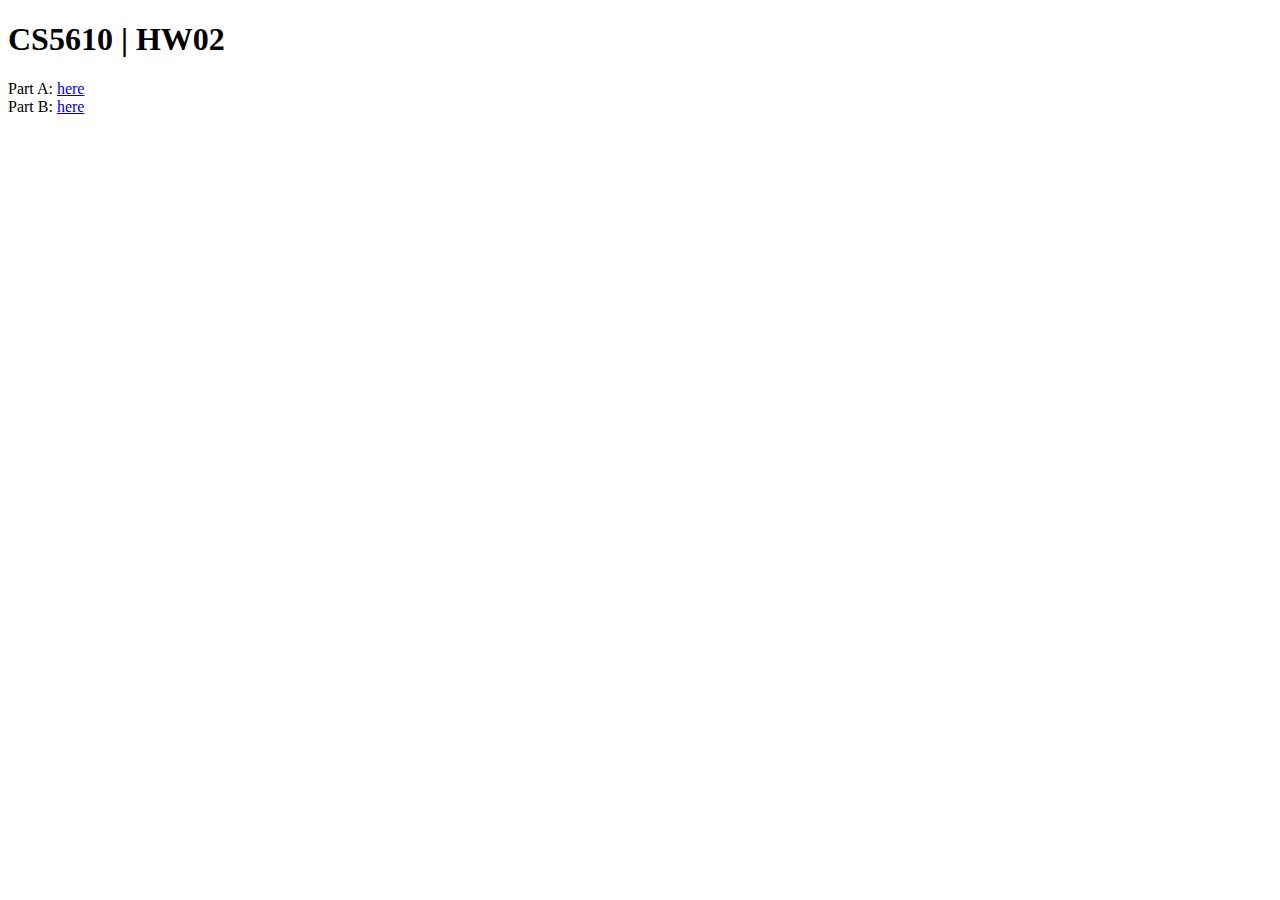
<file: index.html>
<!DOCTYPE html>
<html>
	<head>
		<title>CS5610 | HW02</title>
	</head>
	<body>
		<h1>CS5610 | HW02</h1>
		<p>
			Part A: <a href="animal.html">here</a>
			<br>Part B: <a href="calc.html">here</a>
		</p>

	</body>
</html>
</file>
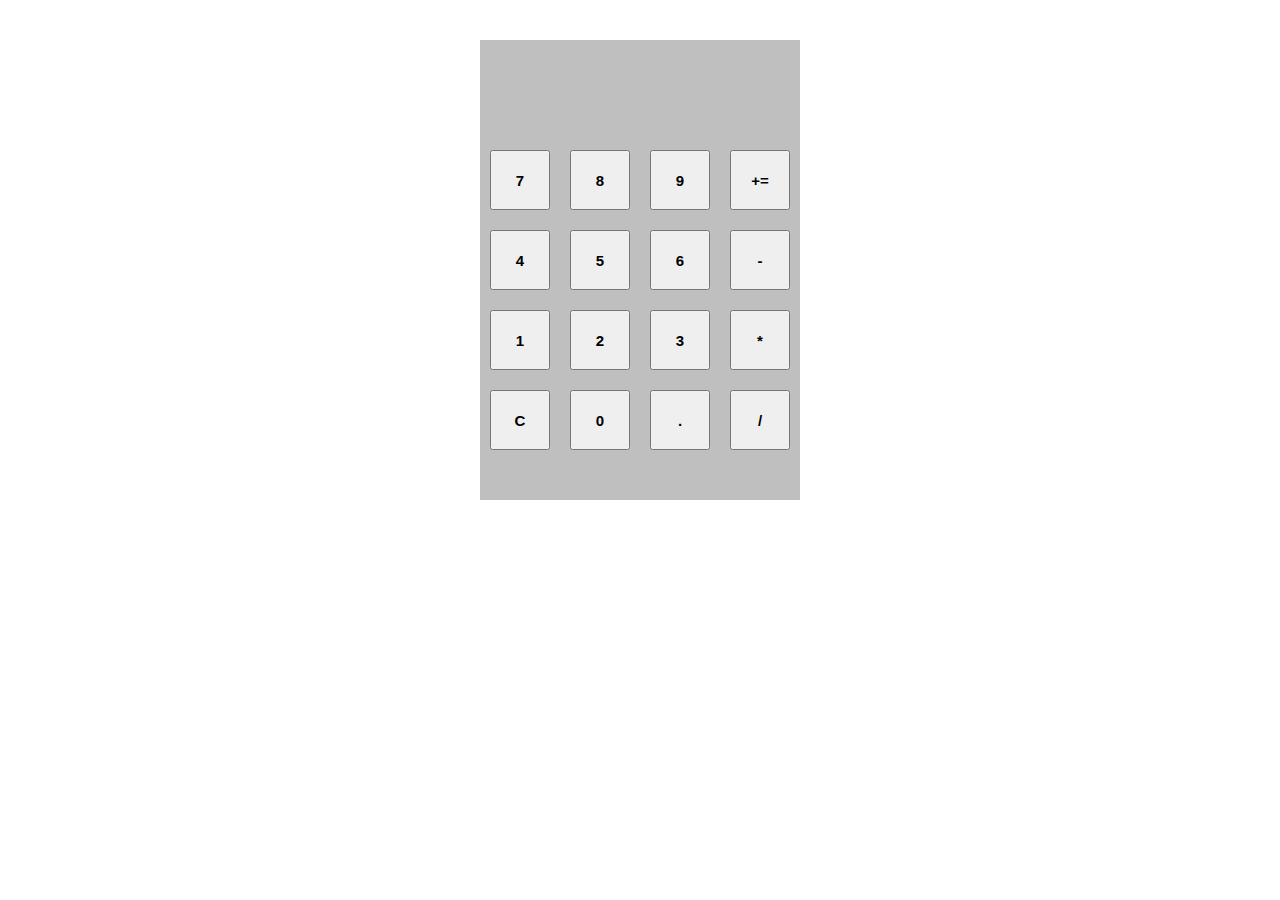
<file: calc.html>
<!DOCTYPE html>
<!--Used youtube.com/watch?v=j59qQ7YWLxw as a resource-->

<html>
	<header>
		<title>CS5610 | PartB | Calc</title>
		<link rel="stylesheet" type="text/css" href="calc1.css">
	</header>

	<body>
		<div id="container">
			<div id="calculator">
				<div id="result">
					<div id="history">
						<p id="history-value"></p>
					</div>
					<div id="output">
						<p id="output-value"></p>
					</div>
				</div>
				<div id="keyboard">
	
					<button class="number" id="7">7</button>
					<button class="number" id="8">8</button>
					<button class="number" id="9">9</button>
					<button class="operator" id="+">+=</button>	
					<button class="number" id="4">4</button>	
					<button class="number" id="5">5</button>	
					<button class="number" id="6">6</button>	
					<button class="operator" id="-">-</button>		
					<button class="number" id="1">1</button>	
					<button class="number" id="2">2</button>	
					<button class="number" id="3">3</button>	 
					<button class="operator" id="*">*</button>		
					<button class="operator" id="C">C</button>	
					<button class="number" id="0">0</button>	
					<button class="number" id=".">.</button>	
					<button class="operator" id="/">/</button>	
				</div>
			</div>	
		</div>
	</body>


	<script type="text/javascript" src="calc1.js"></script>
</html>
</file>
<file: calc1.css>
body {
	font-family: trebuchet;
}

#container {
	width: 1000px;
	height: 550px;
	margin: 20px auto;
}

#calculator {
	width: 320px;
	height: 460px;
	background-color: rgba(0,0,0,.25);
	margin: 0 auto;
	top: 20px;
	position: relative;
}

#result {
	height: 100px;
	padding-right: 5px;
}

#history {
	text-align: right;
	height: 20px;
	margin: 0 20px;
	padding-top: 20px;
	font-size: 15px;
	color: rgba(0,0,0,.25);
}

#operation {
	text-align: left;
	height: 20px;
	margin: 0 20px;
	padding-top: 20px;
	font-size: 15px;
	color: rgba(0,0,0,.75);
}

#output {
	text-align: right;
	padding: 5px;
	overflow: scroll;
	height: 40px;
	margin: 10px 20px;
	font-size: 30px;
	color: rgba(0,0,0,.75);
}

#output-value {
	margin-top: 0;
}

#keyboard {
	height: 300px;
}

.operator, .number, .clear {
	width: 60px;
	height: 60px;
	margin: 10px;
	float: left;
	font-weight: bold;
	font-size: 15px;
	cursor: pointer;
}
</file>
